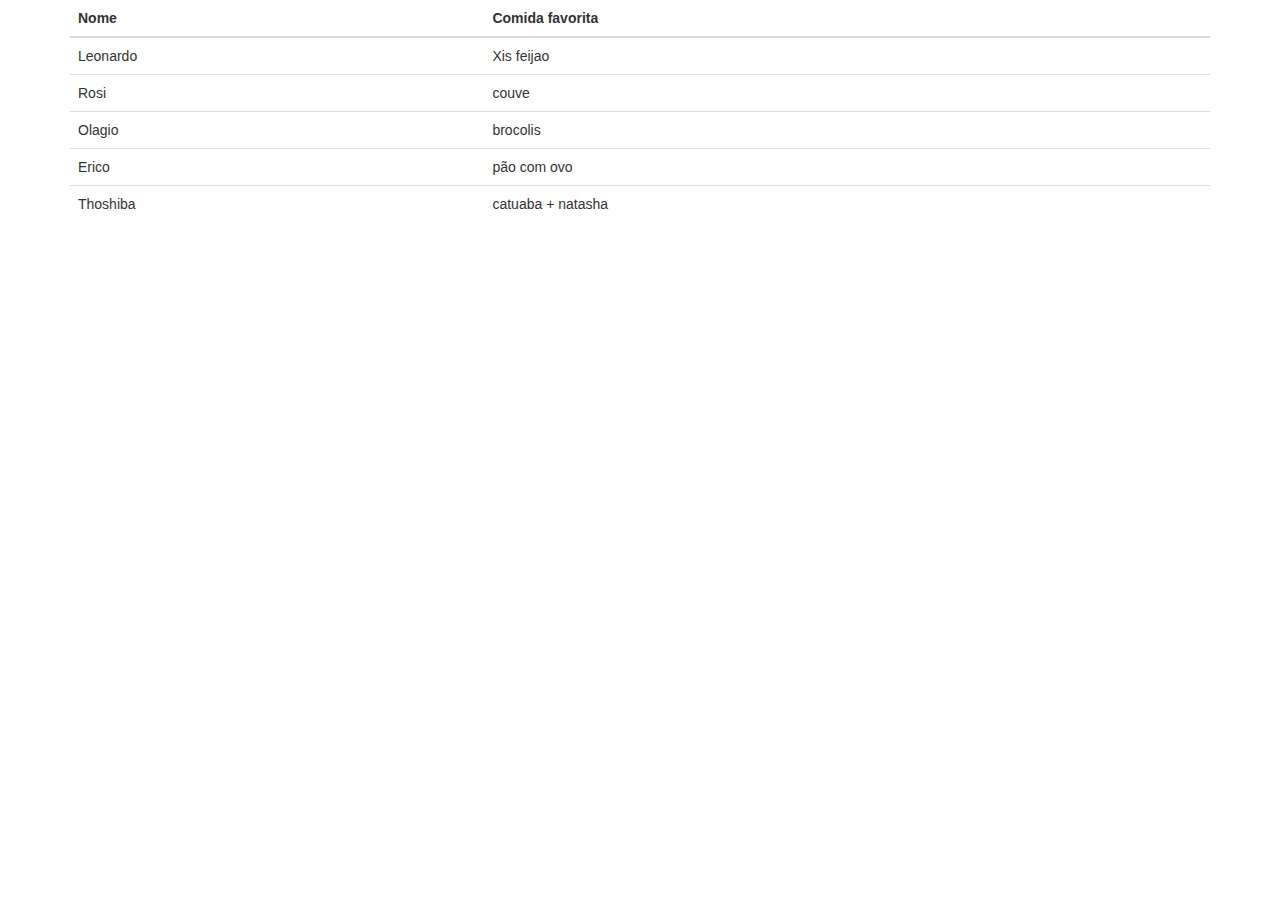
<file: Aula-jquery/index.html>
<!DOCTYPE html>
<html lang="pt-BR">
<head>
	<meta charset="utf-8" />
	<title>Tabela das comidas</title>
	<link rel="stylesheet" href="http://maxcdn.bootstrapcdn.com/bootstrap/3.3.7/css/bootstrap.min.css">
	<link rel="stylesheet" href="styles.css" media="all">
</head>
<body>
	<div class="container">
		
		<table class="table">
		 <thead>
		  <tr>
			 <th>Nome</th>
			 <th>Comida favorita</th>
		  </tr>
		 </thead>
		 <tbody>
			<tr>
				 <td>Leonardo</td>
				 <td>Xis feijao</td>
			  </tr>
		  <tr>
			 <td>Rosi</td>
			 <td>couve</td>
		  </tr>
		  <tr>
			 <td>Olagio</td>
			 <td>brocolis</td>
		  </tr>
		  <tr>
			 <td>Erico</td>
			 <td>pão com ovo</td>
		  </tr>
		  <tr id='linha-do-toshi'>
			 <td>Thoshiba</td>
			 <td>catuaba + natasha</td>
		  </tr>
		 </tbody>
		</table>
		
	</div>
	
	<script src="https://ajax.googleapis.com/ajax/libs/jquery/1.12.4/jquery.min.js"></script>
	<script src="http://maxcdn.bootstrapcdn.com/bootstrap/3.3.7/js/bootstrap.min.js"></script>
	
	<script>
		$('tbody tr').on('click', function() {
			console.log($(this).attr('id'));
			if($(this).attr('id') == 'linha-do-toshi') {
				$(this).toggleClass("gelativa-tuti-fruti");
			} else {
				$(this).toggleClass("chuvisco-gelado");
			}
			
			var opa = $(this).find('td')[0];
			console.log("Mudando a cor de " + $(opa).html());
		});
	</script>
</body>
</html>
</file>
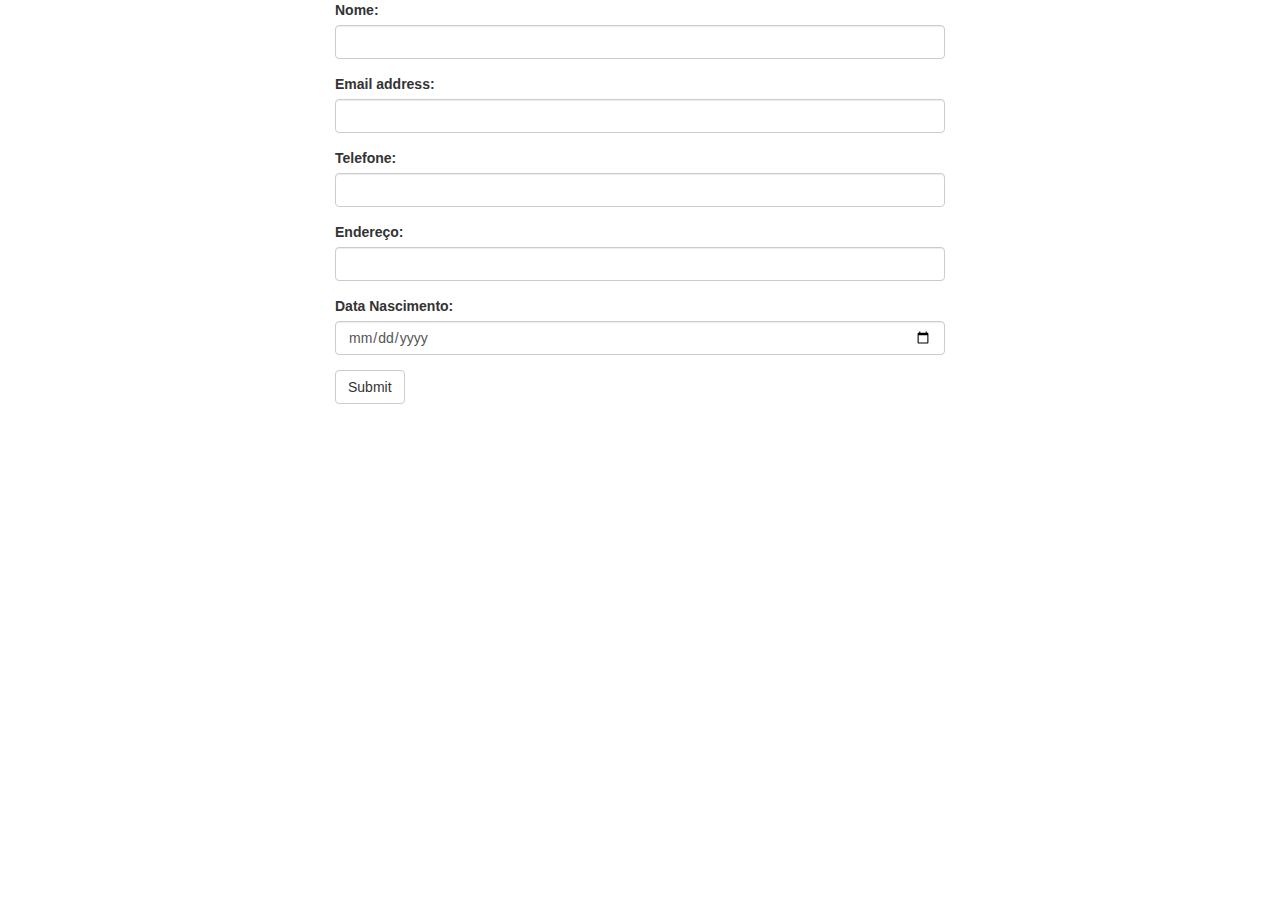
<file: AulaForm/index.html>
<!DOCTYPE html>
<html lang="pt-BR">
<head>
	<meta charset="utf-8" />
	<title>Aula Formulários</title>
	<!-- Latest compiled and minified CSS -->
	<link rel="stylesheet" href="http://maxcdn.bootstrapcdn.com/bootstrap/3.3.7/css/bootstrap.min.css">
</head>
<body>
	<form>
		<div style="" class="form-group col-md-6 col-md-offset-3">
			<label for="nome">Nome:</label>
			<input type="text" class="form-control" name="nome" maxlength="40" required>
		</div>
		<div class="form-group col-md-6 col-md-offset-3">
			<label for="email">Email address:</label>
			<input type="email" class="form-control" name="email" required>
		</div>
		<div class="form-group col-md-6 col-md-offset-3">
			<label for="telefone">Telefone:</label>
			<input type="tel" class="form-control" name="telefone" id='telefone' required>
		</div>
		<div class="form-group col-md-6 col-md-offset-3">
			<label for="endereco">Endereço:</label>
			<input type="text" class="form-control" name="endereco" maxlength="50" required>
		</div>
		<div class="form-group col-md-6 col-md-offset-3">
			<label for="datanasc">Data Nascimento:</label>
			<input type="date" class="form-control" name="datanasc" required>
		</div>
		<div class="form-group col-md-6 col-md-offset-3">
			<button type="submit" class="btn btn-default">Submit</button>
		</div>
	</form>

	<!-- jQuery library -->
	<script src="https://ajax.googleapis.com/ajax/libs/jquery/1.12.4/jquery.min.js"></script>
	<!-- Latest compiled JavaScript -->
	<script src="http://maxcdn.bootstrapcdn.com/bootstrap/3.3.7/js/bootstrap.min.js"></script>
	<script src="./lib/jquery.maskedinput.js" type="text/javascript"></script>
	<script type="text/javascript">

	$("#telefone").mask("(99) 9999-9999");

	$("#telefone").on("blur", function() {
	    var last = $(this).val().substr( $(this).val().indexOf("-") + 1 );

	    if( last.length == 3 ) {
	        var move = $(this).val().substr( $(this).val().indexOf("-") - 1, 1 );
	        var lastfour = move + last;
	        var first = $(this).val().substr( 0, 9 );

	        $(this).val( first + '-' + lastfour );
	    }
	});

	</script>
</body>
</html>
</file>
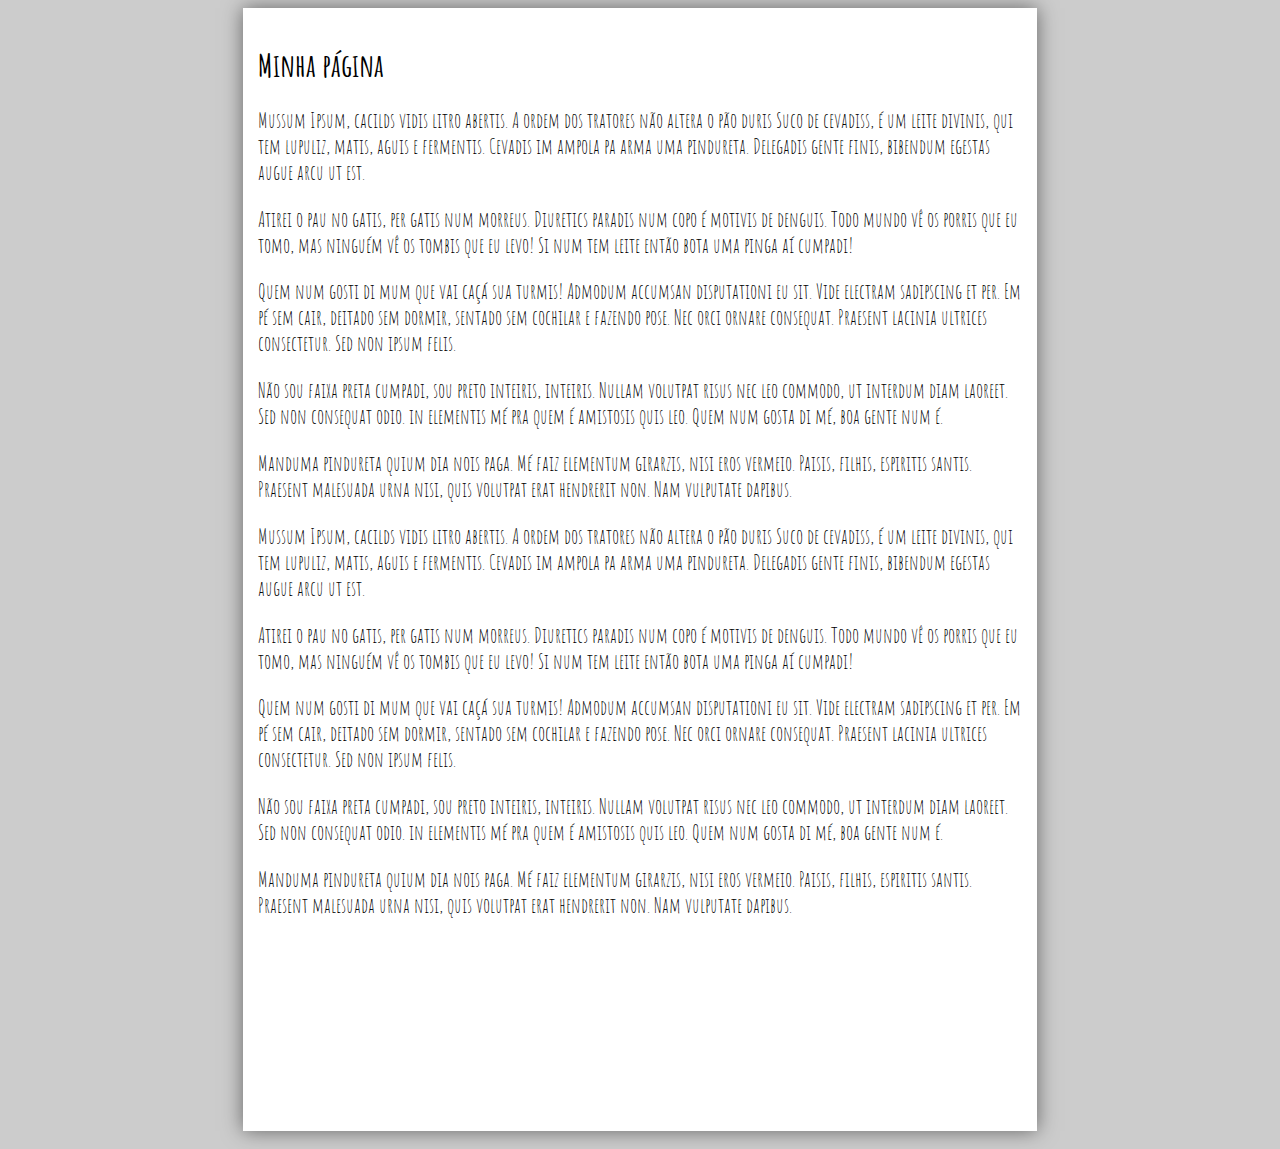
<file: Semana05/index.html>
<!DOCTYPE html>
<html lang="pt-BR">
<head>
	<meta charset="utf-8" />
	<title>Minha Página</title>
	<link href="https://fonts.googleapis.com/css?family=Amatic+SC|Indie+Flower" rel="stylesheet">
	<link rel="stylesheet" href="style.css" media="all">
</head>
<body>
	<div class="pagina">
		<div class="conteudo">
			<h1 class="titulo">Minha página</h1>
			<p>Mussum Ipsum, cacilds vidis litro abertis. A ordem dos tratores não altera o pão duris Suco de cevadiss, é um leite divinis, qui tem lupuliz, matis, aguis e fermentis. Cevadis im ampola pa arma uma pindureta. Delegadis gente finis, bibendum egestas augue arcu ut est.</p>

			<p>Atirei o pau no gatis, per gatis num morreus. Diuretics paradis num copo é motivis de denguis. Todo mundo vê os porris que eu tomo, mas ninguém vê os tombis que eu levo! Si num tem leite então bota uma pinga aí cumpadi!</p>

			<p>Quem num gosti di mum que vai caçá sua turmis! Admodum accumsan disputationi eu sit. Vide electram sadipscing et per. Em pé sem cair, deitado sem dormir, sentado sem cochilar e fazendo pose. Nec orci ornare consequat. Praesent lacinia ultrices consectetur. Sed non ipsum felis.</p>

			<p>Não sou faixa preta cumpadi, sou preto inteiris, inteiris. Nullam volutpat risus nec leo commodo, ut interdum diam laoreet. Sed non consequat odio. in elementis mé pra quem é amistosis quis leo. Quem num gosta di mé, boa gente num é.</p>

			<p>Manduma pindureta quium dia nois paga. Mé faiz elementum girarzis, nisi eros vermeio. Paisis, filhis, espiritis santis. Praesent malesuada urna nisi, quis volutpat erat hendrerit non. Nam vulputate dapibus.</p>

			<p>Mussum Ipsum, cacilds vidis litro abertis. A ordem dos tratores não altera o pão duris Suco de cevadiss, é um leite divinis, qui tem lupuliz, matis, aguis e fermentis. Cevadis im ampola pa arma uma pindureta. Delegadis gente finis, bibendum egestas augue arcu ut est.</p>

			<p>Atirei o pau no gatis, per gatis num morreus. Diuretics paradis num copo é motivis de denguis. Todo mundo vê os porris que eu tomo, mas ninguém vê os tombis que eu levo! Si num tem leite então bota uma pinga aí cumpadi!</p>

			<p>Quem num gosti di mum que vai caçá sua turmis! Admodum accumsan disputationi eu sit. Vide electram sadipscing et per. Em pé sem cair, deitado sem dormir, sentado sem cochilar e fazendo pose. Nec orci ornare consequat. Praesent lacinia ultrices consectetur. Sed non ipsum felis.</p>

			<p>Não sou faixa preta cumpadi, sou preto inteiris, inteiris. Nullam volutpat risus nec leo commodo, ut interdum diam laoreet. Sed non consequat odio. in elementis mé pra quem é amistosis quis leo. Quem num gosta di mé, boa gente num é.</p>

			<p>Manduma pindureta quium dia nois paga. Mé faiz elementum girarzis, nisi eros vermeio. Paisis, filhis, espiritis santis. Praesent malesuada urna nisi, quis volutpat erat hendrerit non. Nam vulputate dapibus.</p>

		</div>
	</div>

	<script src="https://ajax.googleapis.com/ajax/libs/jquery/1.12.4/jquery.min.js"></script>
</body>
</html>
</file>
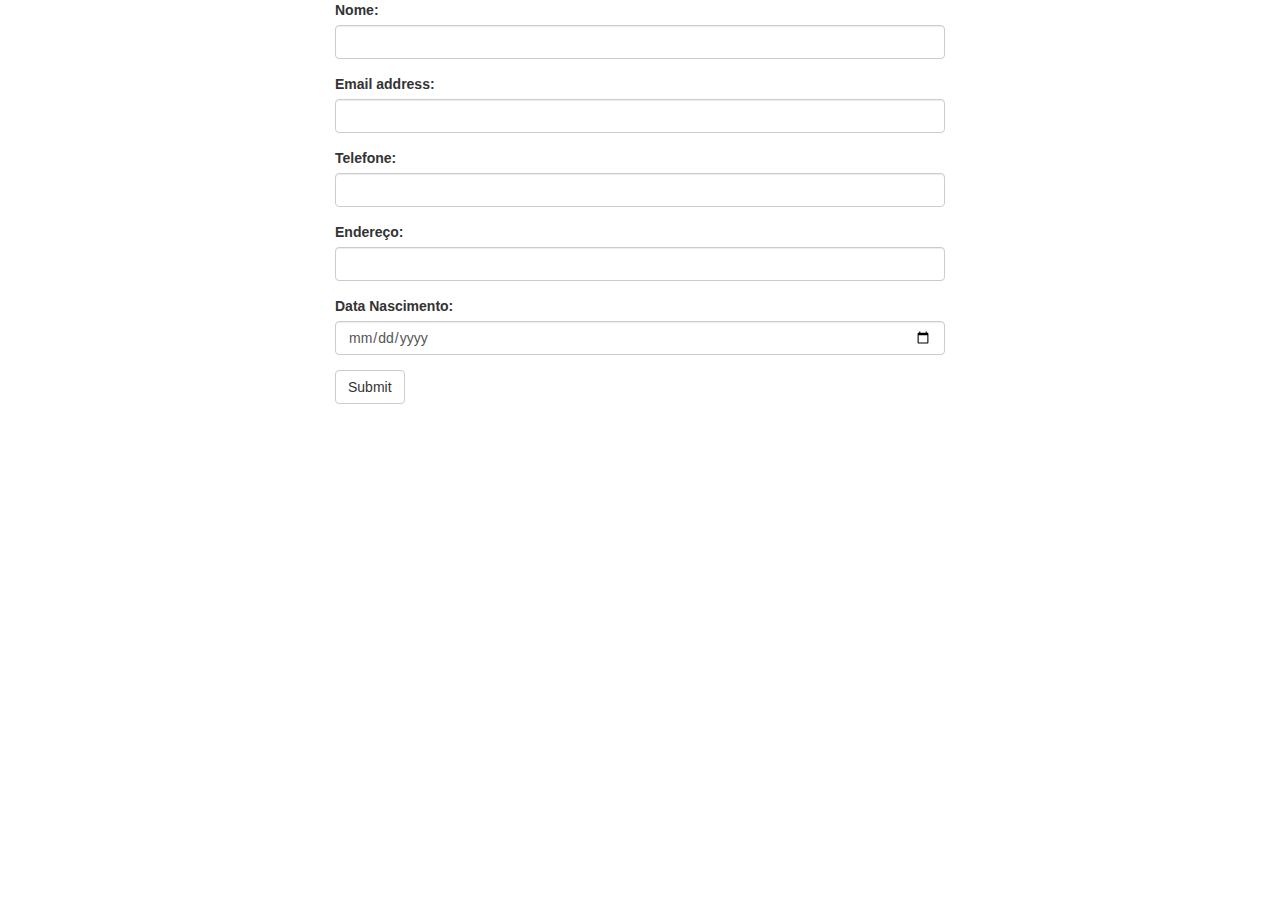
<file: TesteShoelace/index.html>
<!DOCTYPE html>
<html lang="pt-BR">
<head>
	<meta charset="utf-8" />
	<title>Aula Formulários</title>
	<!-- Latest compiled and minified CSS -->
	<link rel="stylesheet" href="http://maxcdn.bootstrapcdn.com/bootstrap/3.3.7/css/bootstrap.min.css">
</head>
<body>
	<form>
		<div style="" class="form-group col-md-6 col-md-offset-3">
			<label for="nome">Nome:</label>
			<input type="text" class="form-control" name="nome" maxlength="40">
		</div>
		<div class="form-group col-md-6 col-md-offset-3">
			<label for="email">Email address:</label>
			<input type="email" class="form-control" name="email">
		</div>
		<div class="form-group col-md-6 col-md-offset-3">
			<label for="telefone">Telefone:</label>
			<input type="tel" class="form-control" nema="telefone">
		</div>
		<div class="form-group col-md-6 col-md-offset-3">
			<label for="endereco">Endereço:</label>
			<input type="text" class="form-control" nema="endereco" maxlength="50">
		</div>
		<div class="form-group col-md-6 col-md-offset-3">
			<label for="datanasc">Data Nascimento:</label>
			<input type="date" class="form-control" nema="datanasc">
		</div>
		<div class="form-group col-md-6 col-md-offset-3">
			<button type="submit" class="btn btn-default">Submit</button>
		</div>
	</form>

	<!-- jQuery library -->
	<script src="https://ajax.googleapis.com/ajax/libs/jquery/1.12.4/jquery.min.js"></script>
	<!-- Latest compiled JavaScript -->
	<script src="http://maxcdn.bootstrapcdn.com/bootstrap/3.3.7/js/bootstrap.min.js"></script>
</body>
</html>
</file>
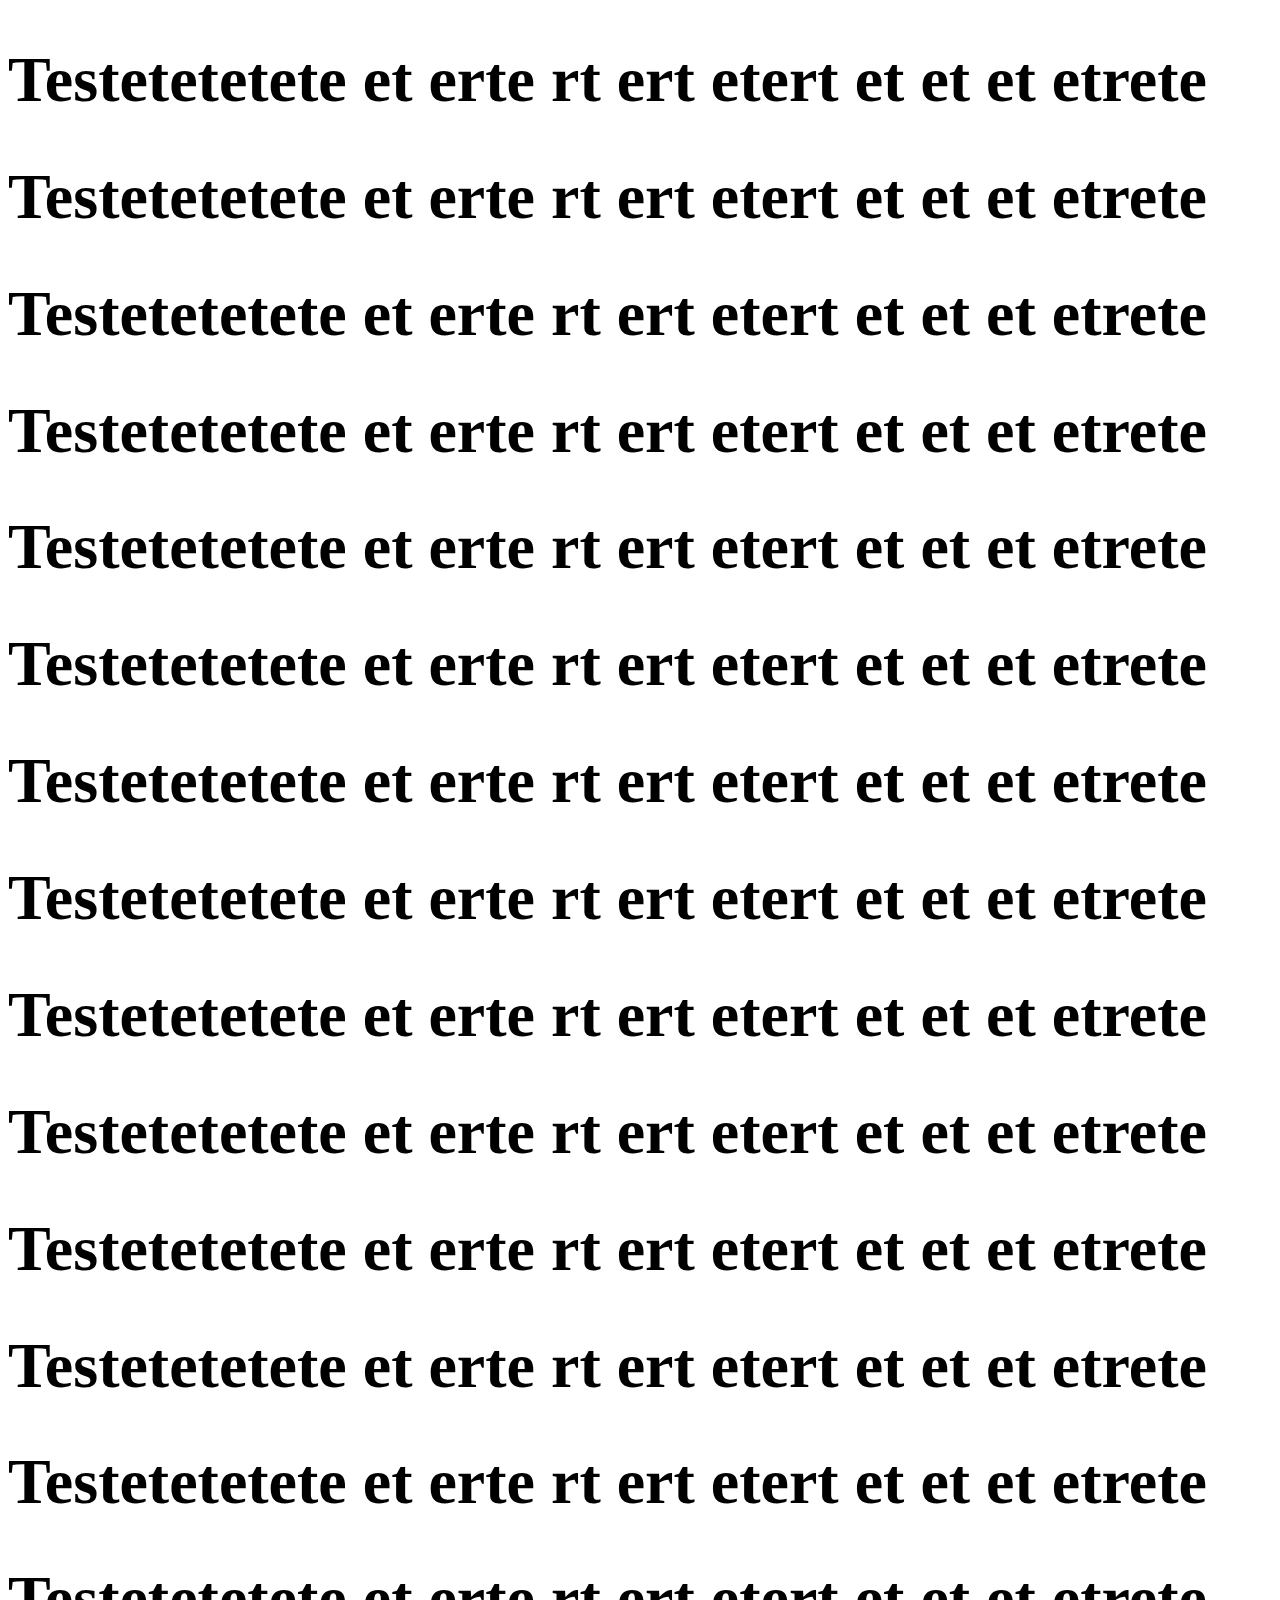
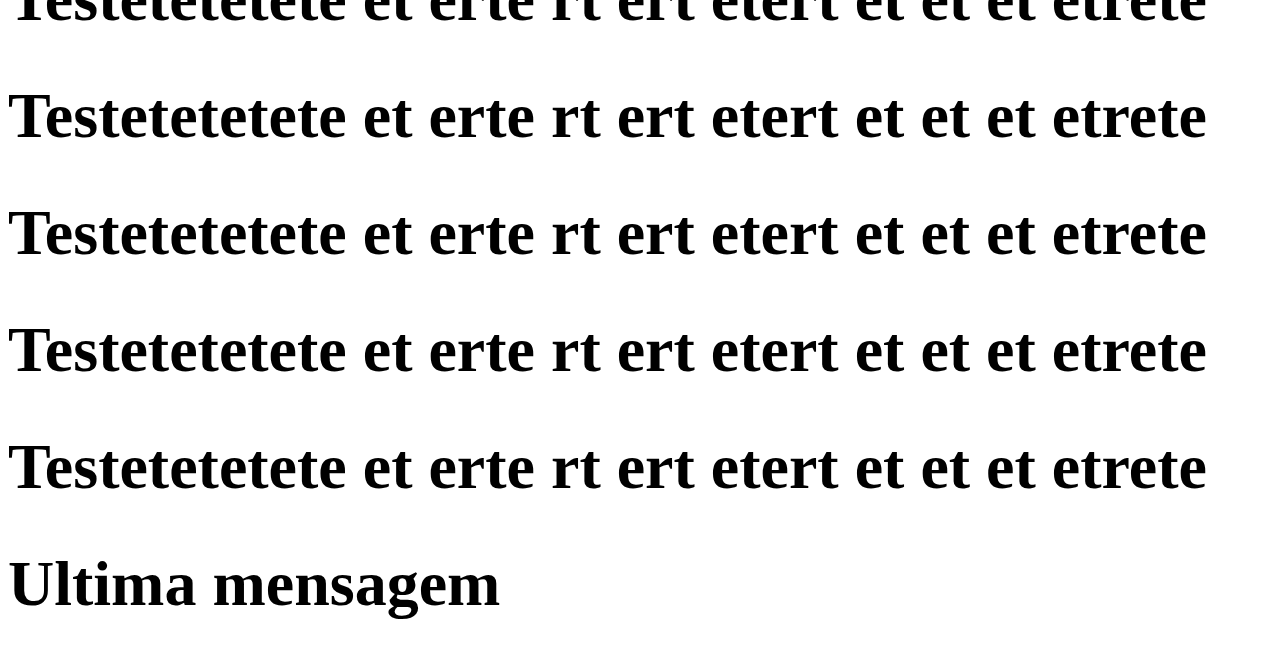
<file: Carregamento/carregamento2.html>
<!DOCTYPE html>
<html lang="pt-BR">
<head>
  <meta charset="utf-8" />
  <title>Carregamento 2</title>
  </head>
<body>
  <h1>Testetetetete et erte rt ert etert et et et etrete</h1>
    
  <h1>Testetetetete et erte rt ert etert et et et etrete</h1>
    
  <h1>Testetetetete et erte rt ert etert et et et etrete</h1>
    
  <h1>Testetetetete et erte rt ert etert et et et etrete</h1>
    
  <h1>Testetetetete et erte rt ert etert et et et etrete</h1>
    
  <h1>Testetetetete et erte rt ert etert et et et etrete</h1>
    
  <h1>Testetetetete et erte rt ert etert et et et etrete</h1>
    
  <h1>Testetetetete et erte rt ert etert et et et etrete</h1>
    
  <h1>Testetetetete et erte rt ert etert et et et etrete</h1>
    
  <h1>Testetetetete et erte rt ert etert et et et etrete</h1>
    
  <h1>Testetetetete et erte rt ert etert et et et etrete</h1>
    
  <h1>Testetetetete et erte rt ert etert et et et etrete</h1>
    
  <h1>Testetetetete et erte rt ert etert et et et etrete</h1>
    
  <h1>Testetetetete et erte rt ert etert et et et etrete</h1>
    
  <h1>Testetetetete et erte rt ert etert et et et etrete</h1>
    
  <h1>Testetetetete et erte rt ert etert et et et etrete</h1>
    
  <h1>Testetetetete et erte rt ert etert et et et etrete</h1>
    
  <h1>Testetetetete et erte rt ert etert et et et etrete</h1>
    
  <h1>Ultima mensagem</h1>
  <link rel="stylesheet" href="styles.css" media="all">
    
</body>
</html>
</file>
<file: Aula-jquery/styles.css>
.chuvisco-gelado { background-color: #d1e3e7; }
.gelativa-tuti-fruti { background-color: #d3e6a5; }
</file>
<file: Semana05/style.css>
body {
  background: rgb(204,204,204);
}
.pagina {
  background: white;
  display: block;
  margin: 0 auto;
  width: 21cm;
  height: 29.7cm;
  margin-bottom: 0.5cm;
  box-shadow: 0 0 0.5cm rgba(0,0,0,0.5);
}

.conteudo {
	padding: 15px;
}

.titulo	{
	font-size: 2em;
	/*font-family: 'Indie Flower', cursive;*/
	font-family: 'Amatic SC', cursive;
}

p {
	font-size: 1.3em;
	font-family: 'Amatic SC', cursive;
}
</file>
